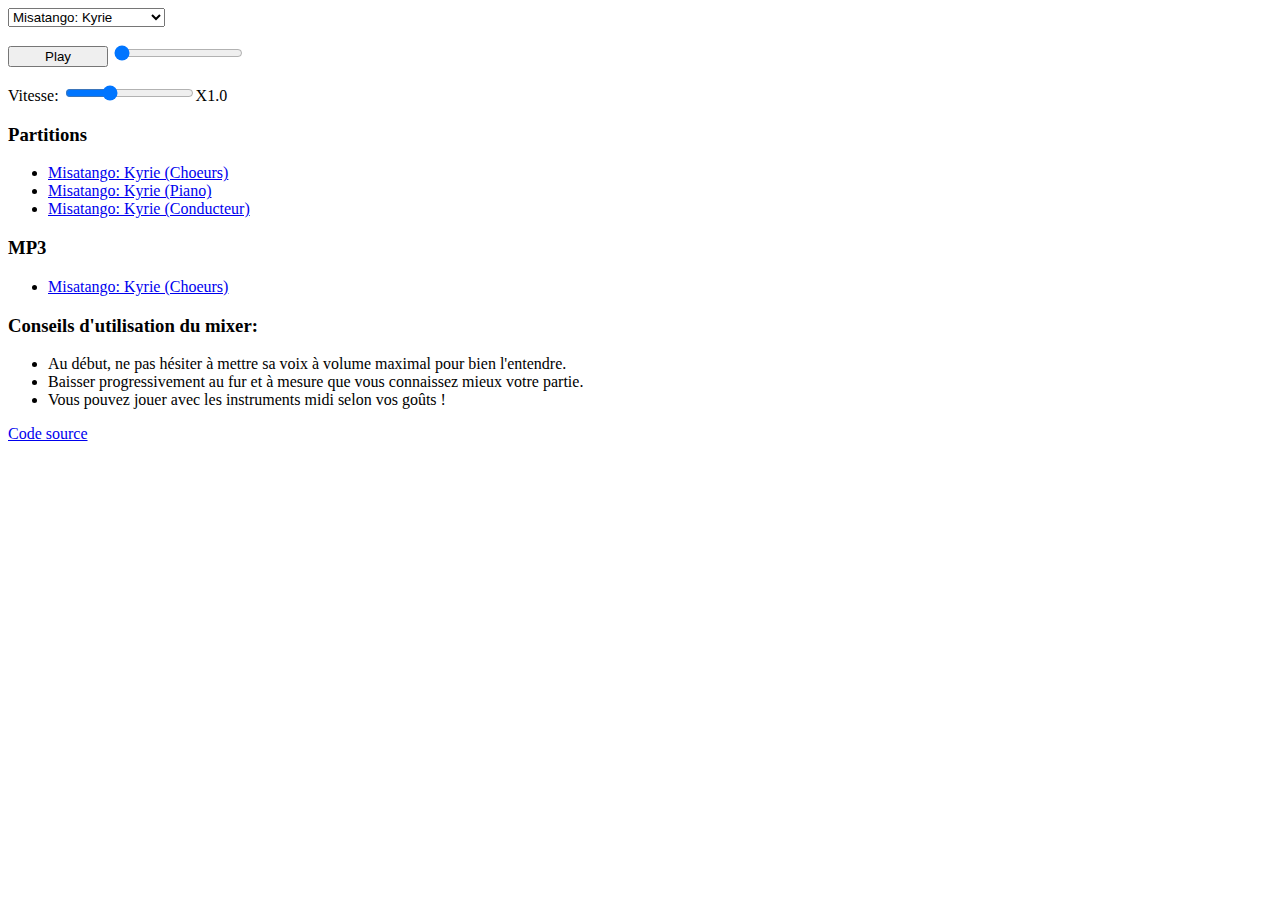
<file: index.html>
<html>

<head>
	<meta charset="utf-8">
	<script src='https://surikov.github.io/webaudiofont/npm/dist/WebAudioFontPlayer.js'></script>
	<script src='MIDIFile.js'></script>
</head>

<body>
	<div id='choice'>
	</div>
	<div id="player">
			<p>
				<button  id="play" onclick="startPlay();" style="width: 100px;">Play</button>
				<input id="position" type="range" min="0" max="100" value="0" step="1" />
				<output id="tmr"></output></p>
		<p>Vitesse: <input type="range" value="1.0" min=".5" max="2.0" step="0.05" id="speed" oninput="this.nextElementSibling.value = 'X' + this.value"><output>X1.0</output></p>

		</table>
	</div>
	<div id='cntls'>
	</div>
	<div id="downloads">
	</div>
	<div>
		<h3>
			Conseils d'utilisation du mixer:
		</h3>
		<ul>
			<li>Au début, ne pas hésiter à mettre sa voix à volume maximal pour bien l'entendre.</li>
			<li>Baisser progressivement au fur et à mesure que vous connaissez mieux votre partie.</li>
			<li>Vous pouvez jouer avec les instruments midi selon vos goûts !</li>
		</ul>
	</div>
    <div>
        <a href="https://github.com/balouf/misatango" target="_blank">Code source</a>
    </div>
	<script>
		console.log('start');
		var audioContext = null;
		var player = null;
		var reverberator = null;
		var equalizer = null;
		var input = null;
		var currentSongTime = 0;
		var nextStepTime = 0;
		var nextPositionTime = 0;
		var loadedsong = null;
		var stepDuration = 44 / 1000;
		var intervalId = 0;

		var tracks = [
			{'name': 'Misatango: Kyrie', 'path': 'tango-1-kyrie'},
			{'name': 'Misatango: Gloria', 'path': 'tango-2-gloria'},
			{'name': 'Misatango: Credo', 'path': 'tango-3-credo'},
			{'name': 'Misatango: Sanctus', 'path': 'tango-4-sanctus'},
			{'name': 'Misatango: Benedictus', 'path': 'tango-5-benedictus'},
			{'name': 'Misatango: Agnus Dei', 'path': 'tango-6-agnus'}
		];

		var downloads = {
			'pdf': [{'name': 'Choeurs', 'suffix': ''},
				{'name': 'Piano', 'suffix': '-piano'},
				{'name': 'Conducteur', 'suffix': '-full'}],
			'mp3': [{'name': 'Complet', 'suffix': ''}],
		}

		var voix = ['Soprano', 'Alto', 'Tenor', 'Basse', 'Main droite', 'Main gauche']

		chooserTrack();

		function chooserTrack() {
			var html = '<select id="tracks">';
			for (var i = 0; i < tracks.length; i++) {
				html = html + '<option value="' + i + '">' + tracks[i].name + '</option>';
			}
			html = html + '</select>';
			document.getElementById('choice').innerHTML = html;
			var track = document.getElementById('tracks');
			track.onchange = function (e) {
				selectTrack(track.value);
			};
			selectTrack(0);
		}

		function selectTrack(i) {
				var path = tracks[i].path + '/' + tracks[i].path;
				var html = '<h3>Partitions</h3> <ul>';
				for (var j = 0; j < downloads.pdf.length; j++) {
					html += '<li><a href="' + path + downloads.pdf[j].suffix + '.pdf" target="_blank">' + tracks[i].name
							+ ' (' + downloads.pdf[j].name + ')</a></li>'
				}
				html += '</ul><h3>MP3</h3> <ul>';
				for (var j = 0; j < downloads.mp3.length; j++) {
					html += '<li><a href="' + path + downloads.mp3[j].suffix + '.mp3" target="_blank">' + tracks[i].name
							+ ' (' + downloads.pdf[j].name + ')</a></li>'
				}
				html += '</ul>';
				document.getElementById('downloads').innerHTML = html;
				handleExample(path+'.midi');
				document.getElementById('position').value = 0;
				document.getElementById('tmr').innerHTML = '';
				document.getElementById('play').innerHTML = 'Play';
				document.getElementById('play').setAttribute("onclick", "startPlay();");
				if (player && audioContext) {
					player.cancelQueue(audioContext);
				}
				if (intervalId != 0) {clearInterval(intervalId)}

		}

		function pausePlay() {
			clearInterval(intervalId)
			player.cancelQueue(audioContext);
			document.getElementById('play').innerHTML = 'Play';
			document.getElementById('play').setAttribute("onclick", "resumePlay();");

		}

		function startPlay() {
			var pos = document.getElementById('position');
			currentSongTime = loadedsong.duration * pos.value / 100;
			// songStart = audioContext.currentTime - currentSongTime;

			// currentSongTime = 0;
			// songStart = audioContext.currentTime;
			audioContext.resume();
			nextStepTime = audioContext.currentTime;
			intervalId = setInterval(() => {tick()}, 40);
			document.getElementById('play').innerHTML = 'Pause';
			document.getElementById('play').setAttribute("onclick", "pausePlay();");
		}

		function resumePlay() {
			// songStart = audioContext.currentTime - currentSongTime;
			nextStepTime = audioContext.currentTime;
			intervalId = setInterval(() => {tick()}, 40)
			document.getElementById('play').innerHTML = 'Pause';
			document.getElementById('play').setAttribute("onclick", "pausePlay();");
		}


		function tick() {
			var now = audioContext.currentTime;
			var speed = document.getElementById('speed').value;
			if (now > nextStepTime - stepDuration) {
				sendNotes(now, speed);
				currentSongTime = currentSongTime + (stepDuration * speed);
				nextStepTime = nextStepTime + stepDuration;
			}
			if (now > nextPositionTime) {
				var o = document.getElementById('position');
				o.value = 100 * currentSongTime / loadedsong.duration;
				document.getElementById('tmr').innerHTML = '' + Math.round(100 * currentSongTime / loadedsong.duration) + '%';
				nextPositionTime = audioContext.currentTime + 3;
			}
			if (currentSongTime > loadedsong.duration) {
				clearInterval(intervalId);
				document.getElementById('tmr').innerHTML = '';
				document.getElementById('position').value = 0;
				document.getElementById('play').innerHTML = 'Play';
				document.getElementById('play').setAttribute("onclick", "startPlay();");
			}
		}

		function sendNotes(now, speed) {
			var start = currentSongTime;
			var end = currentSongTime + stepDuration * speed;
			for (var t = 0; t < loadedsong.tracks.length; t++) {
				var track = loadedsong.tracks[t];
				for (var i = 0; i < track.notes.length; i++) {
					if (track.notes[i].when >= start && track.notes[i].when < end) {
						var when = now + ( (track.notes[i].when - currentSongTime) / speed );
						var duration = track.notes[i].duration / speed;
						if (duration > 3) {
							duration = 3;
						}
						var instr = track.info.variable;
						var v = track.volume / 7;
						player.queueWaveTable(audioContext, input, window[instr], when, track.notes[i].pitch, duration, v, track.notes[i].slides);
					}
				}
			}
		}
		function startLoad(song) {
			console.log(song);
			var AudioContextFunc = window.AudioContext || window.webkitAudioContext;
			audioContext = new AudioContextFunc();
			player = new WebAudioFontPlayer();

			equalizer = player.createChannel(audioContext);
			reverberator = player.createReverberator(audioContext);
			//input = reverberator.input;
			input = equalizer.input;
			equalizer.output.connect(reverberator.input);
			reverberator.output.connect(audioContext.destination);

			for (var i = 0; i < song.tracks.length; i++) {
				var nn = player.loader.findInstrument(song.tracks[i].program);
				var info = player.loader.instrumentInfo(nn);
				song.tracks[i].info = info;
				song.tracks[i].id = nn;
				song.tracks[i].volume = 0.1;
				player.loader.startLoad(audioContext, info.url, info.variable);
			}
			player.loader.waitLoad(function () {
				console.log('buildControls');
				buildControls(song);
				resetEqlualizer();
			});
		}
		function resetEqlualizer(){
			equalizer.band32.gain.setTargetAtTime(2,0,0.0001);
			equalizer.band64.gain.setTargetAtTime(2,0,0.0001);
			equalizer.band128.gain.setTargetAtTime(1,0,0.0001);
			equalizer.band256.gain.setTargetAtTime(0,0,0.0001);
			equalizer.band512.gain.setTargetAtTime(-1,0,0.0001);
			equalizer.band1k.gain.setTargetAtTime(5,0,0.0001);
			equalizer.band2k.gain.setTargetAtTime(4,0,0.0001);
			equalizer.band4k.gain.setTargetAtTime(3,0,0.0001);
			equalizer.band8k.gain.setTargetAtTime(-2,0,0.0001);
			equalizer.band16k.gain.setTargetAtTime(2,0,0.0001);
		}
		function buildControls(song) {
			// audioContext.resume();
			var o = document.getElementById('cntls');
			var html = '<h3>Mixer</h3><table><tr><th>Voix</th><th>Instrument midi</th><th>Volume</th></tr>';
			for (var i = 0; i < song.tracks.length; i++) {
				var v = 100 * song.tracks[i].volume;
				html = html + '<tr><td>' + voix[i] + '</td><td>' + chooserIns(song.tracks[i].id, i)
						+ '</td><td><input id="channel' + i + '" type="range" min="0" max="100" value="' + v + '" step="1" /></td></tr>';
			}
			o.innerHTML = html + '</table>';
			console.log('Loaded');
			var pos = document.getElementById('position');
			pos.oninput = function (e) {
				if (loadedsong) {
					player.cancelQueue(audioContext);
					var next = song.duration * pos.value / 100;
					// songStart = songStart - (next - currentSongTime);
					currentSongTime = next;
				}
			};
			console.log('Tracks');
			for (var i = 0; i < song.tracks.length; i++) {
				setVolumeAction(i, song);
			}
			loadedsong = song;
		}
		function setVolumeAction(i, song) {
			var vlm = document.getElementById('channel' + i);
			vlm.oninput = function (e) {
				player.cancelQueue(audioContext);
				var v = vlm.value / 100;
				if (v < 0.000001) {
					v = 0.000001;
				}
				song.tracks[i].volume = v;
			};
			var sl = document.getElementById('selins' + i);
			sl.onchange = function (e) {
				var nn = sl.value;
				var info = player.loader.instrumentInfo(nn);
				player.loader.startLoad(audioContext, info.url, info.variable);
				player.loader.waitLoad(function () {
					console.log('loaded');
					song.tracks[i].info = info;
					song.tracks[i].id = nn;
				});
			};
		}
		function chooserIns(n, track) {
			var html = '<select id="selins' + track + '">';
			for (var i = 0; i < player.loader.instrumentKeys().length; i++) {
				var sel = '';
				if (i == n) {
					sel = ' selected';
				}
				html = html + '<option value="' + i + '"' + sel + '>' + i + ': ' + player.loader.instrumentInfo(i).title + '</option>';
			}
			html = html + '</select>';
			return html;
		}

		function handleExample(path) {
			console.log(path);
			var xmlHttpRequest = new XMLHttpRequest();
			xmlHttpRequest.open("GET", path, true);
			xmlHttpRequest.responseType = "arraybuffer";
			xmlHttpRequest.onload = function (e) {
				var arrayBuffer = xmlHttpRequest.response;
				var midiFile = new MIDIFile(arrayBuffer);
				var song = midiFile.parseSong();
				startLoad(song);
			};
			xmlHttpRequest.send(null);
		}
	</script>
</body>

</html>
</file>
